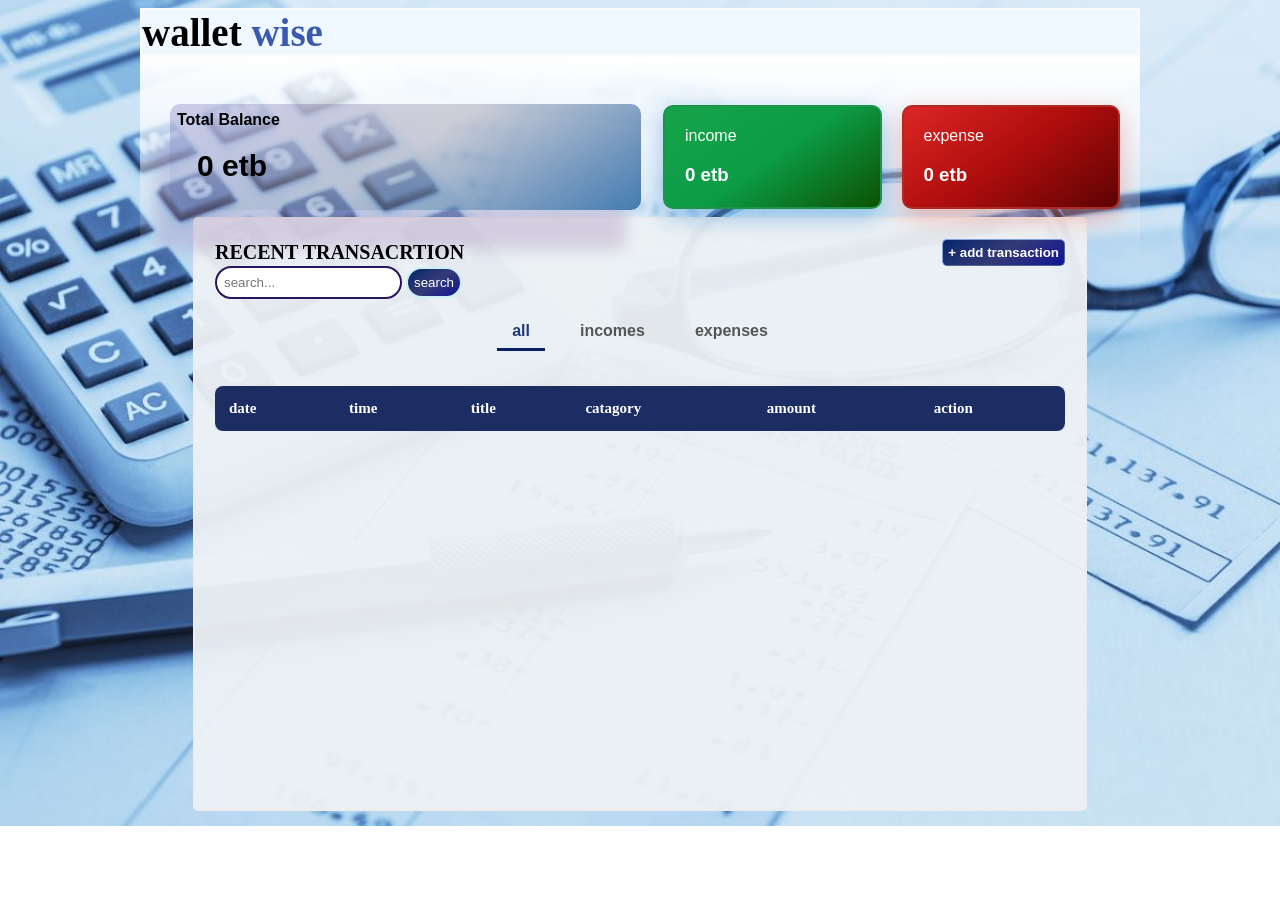
<file: index.html>
<!DOCTYPE html>
<html lang="en">
<head>
    <meta charset="UTF-8">
    <meta name="viewport" content="width=device-width, initial-scale=1.0">
    <link rel="stylesheet" href="style.css">
    <title>personal expense tracker</title>
</head>
<body>
<div class="bar">
    <div class="dashboard">
        <h1 class="title">wallet <span class="subtitle">wise</span></h1>

    </div>
    <div id="account">
        <div id="total-dashboard">
            <span for="total-title">Total Balance</span>
            <h2 id="total-balance"> 0</h2>
        </div>

        <div id="add-transaction">
            <div id="income-dashboard">
                <span for="income-title">income</span>
                <h3 id="income-balance"> 0</h3>


            </div>
            <div id="expense-dashboard">
                <span for="expense-title">expense</span>
                <h3 id="expense-balance"> 0 </h3>


            </div>
        </div>
    </div>

    <div id="transaction-dashboard">
        
            <div id="transaction-header">
                <span id="transaction-title">RECENT TRANSACRTION</span>
                <button type="button" id="add-btn" onclick="window.location.href='add.html'">  + add transaction</button>
            </div>
        
            <div id="search-tab">
                <input type="search" name="search" id="search" placeholder="search...">
                <button id="search-btn" onclick="searching()">search</button>
            </div>
             <div id="filter">
                <button id="all-filter" class="active" onclick="setActive('all-filter');filtertransactions('all')">all</button>
                <button id="income-filter" onclick="setActive('income-filter');filtertransactions('inc')">incomes</button>
                <button id="expense-filter" onclick="setActive('expense-filter');filtertransactions('exp')">expenses</button>
             </div>

        

        <div id="transaction-table">

            <table id="table">
                <tr id="table-header">
                    <th>date</th>
                    <th>time</th>
                    <th>title</th>
                    <th>catagory</th>
                    <th>amount</th>
                    <th>action</th>
                </tr>
                </tr>
            </table>
        </div>
    </div>






    <div id="dashboard2">
        <div id="header">
            <h1 id="edit-title">Edit your Transaction</h1><hr>
        </div>
        <div id="form-box">
        <form onsubmit="return false;">

            <div>

                <span id="title">Title</span>
                <input type="text" id="edit-title-input" required placeholder="enter your title">


            </div>
            
            <div>
                <span id="date">Date</span>
                <input type="date" id="edit-date-input">


            </div>
            
            <div>
                <span id="category">Catagory</span>
                <select name="catagory" id="edit-catagory-selection" required>
                    <option value="💰Salary">💰 Salary</option>
                    <option value="🏢Business">🏢 Business</option>
                    <option value="💻Freelance">💻 Freelance</option>
                    <option value="📈Investment">📈 Investment</option>
                    <option value="🎁Gift">🎁 Gift</option>
                    <option value="🏦Savings">🏦 Savings</option>
                
                    <!-- Expense -->
                    <option value="🍔Food">🍔 Food</option>
                    <option value="🚌Transport">🚌 Transport</option>
                    <option value="🏠Rent">🏠 Rent</option>
                    <option value="💡Utilities">💡 Utilities</option>
                    <option value="🛍️Shopping">🛍️ Shopping</option>
                    <option value="🎬Entertainment">🎬 Entertainment</option>
                    <option value="🏥Health">🏥 Health</option>
                    <option value="📚Education">📚 Education</option>
                    <option value="🎉Gifts">🎉 Gifts</option>
                    <option value="📦Others">📦 Others</option>

                </select>
            </div>

            <div id="type">
                <span id="type-title">Type</span>
                <select name="type" id="edit-in-or-out" required>
                    <option value="" selected disabled>choose type</option>
                    <option value="income">🔺income</option>
                    <option value="expense">🔻expense</option>
                </select>

            </div>
            <div>
                <span>Amount</span>
                <input type="number" id="edit-amount-input" placeholder="Enter amount">
            </div>

            <div id="buttons">

            
                <button type="button" id="save" onclick="saveEdit()">save</button>
                <button type="button" id="cancel" onclick="cancelEdit()">cancel</button>
                <button type="reset"  id="reset"> reset</button>
            </div>
        

        </form>
        </div>




    
    </div>



















</div>


<script src="script.js"></script>
</body>
</html>
</file>
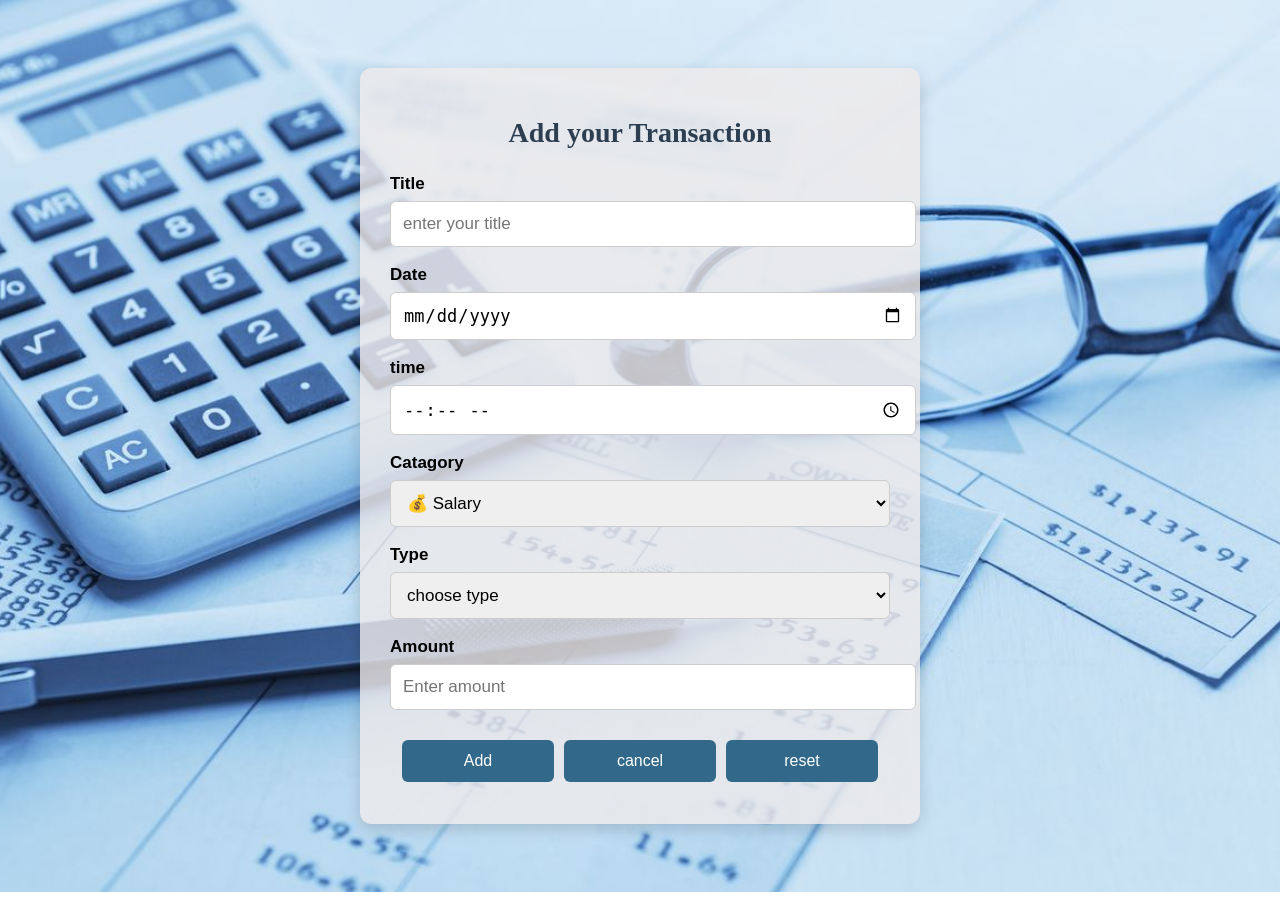
<file: add.html>
<!DOCTYPE html>
<html lang="en">
<head>
    <meta charset="UTF-8">
    <meta name="viewport" content="width=device-width, initial-scale=1.0">
    <link rel="stylesheet" href="add.css">
    <title>adding page</title>
</head>
<body>
    <div id="dashboard">
        <div id="header">
        <h1 id="title">Add your Transaction</h1>
        </div>
        <form onsubmit="add(event)">

            <div>

                <span id="title">Title</span>
                <input type="text" id="title-input" required placeholder="enter your title">


            </div>

            <div>
                <span id="date">Date</span>
                <input type="date" id="date-input">


            </div>
            <div>
                <span id="time">time</span>
                <input type="time" id="time-input" required>


            </div>

            <div>
                <span id="category">Catagory</span>
                <select name="catagory" id="catagory-selection" required>
                    <option value="💰Salary">💰 Salary</option>
                    <option value="🏢Business">🏢 Business</option>
                    <option value="💻Freelance">💻 Freelance</option>
                    <option value="📈Investment">📈 Investment</option>
                    <option value="🎁Gift">🎁 Gift</option>
                    <option value="🏦Savings">🏦 Savings</option>
                
                    <!-- Expense -->
                    <option value="🍔Food">🍔 Food</option>
                    <option value="🚌Transport">🚌 Transport</option>
                    <option value="🏠Rent">🏠 Rent</option>
                    <option value="💡Utilities">💡 Utilities</option>
                    <option value="🛍️Shopping">🛍️ Shopping</option>
                    <option value="🎬Entertainment">🎬 Entertainment</option>
                    <option value="🏥Health">🏥 Health</option>
                    <option value="📚Education">📚 Education</option>
                    <option value="🎉Gifts">🎉 Gifts</option>
                    <option value="📦Others">📦 Others</option>
                </select>
            </div>

            <div id="type">
                <span id="type-title">Type</span>
                <select name="type" id="in or out" required>
                    <option value="" selected disabled>choose type</option>
                    <option value="income"> 🔺income</option>
                    <option value="expense"> 🔻expense</option>
                </select>

            </div>
            
            <div>
                <span>Amount</span>
                <input type="number" id="amount-input" placeholder="Enter amount">
            </div>

            <div id="buttons">
                <button type="submit">Add</button>
                <button type="button" id="cancel" onclick="window.location.href='index.html'">cancel</button>
                <button type="reset"  id="reset"> reset</button>
            </div>


         </form>
    </div>
    <script src="add.js"></script>
</body>
</html>
</file>
<file: style.css>
body{
    background-image: url("finance_4.jpg") ;
    background-size: cover;
    background-repeat: no-repeat;
    background-position: center;
}
.bar{

    margin:  AUTO;
    width: 90%;
    max-width: 1000px;
    height: 780px;
    max-height: 900px;
  
}
.subtitle{ 
    color: #395aae;
  
}
.title{
    border: 2px solid rgb(254, 250, 250);
    background-color: aliceblue;
    margin:auto;
    text-align: left;
    font-size: 39px;
    font-weight: bolder;
  
}
#account{
   background: linear-gradient(
   to bottom,
  rgba(255, 255, 255, 1) 0%,
  rgba(255, 255, 255, 0) 100%
    );
    font-family: Arial, Helvetica, sans-serif;
    display: flex;
    flex-direction: row;
    justify-content: space-between;
    align-items: center;
    gap: 2px;
    margin-bottom: 20px;
    height: 200px;
}
#total-dashboard{
    border: 0;
    box-shadow: -15px 40px 15px rgba(122, 70, 146, 0.2) ;
    background:linear-gradient(145deg,
    rgba(96, 79, 179, 0.267),
    #3243,
    rgb(70, 124, 177));
    margin-left: 30px;
    padding: 7px;
    width: 60%;
    border-radius: 10px;
    font-weight: bolder;
}
#total-dashboard:hover{
    transform:translateY(-5px) scale(1.05);}
#income-dashboard:hover{
    transform:translateY(-5px) scale(1.05);}
#expense-dashboard:hover{
    transform:translateY(-5px) scale(1.05);}

#add-transaction{
    padding: 20px;
    display: flex;
    flex-direction: row;
    gap: 20px;
    align-items: center;
    border: 0 solid black;
    width: 60%;
    height: 70px;
    border-radius: 10px;
}


#income-dashboard{
    padding: 20px;
    display: flex;
    flex-direction: column;
    align-items: left;
    color: white;
    border: 2px solid #1e934a;
    box-shadow:
0 8px 25px rgba(0, 107, 200, 0.35);
    background: linear-gradient(145deg,
    #16a34a,
    #0c9c46,
    #0d5103);
    width: 60%;
    height: 60px;
    border-radius: 10px;
}

#expense-dashboard{ 
    padding: 20px;
    display: flex;
    color: white;
    flex-direction: column;
    align-items: left;
    box-shadow:
0 8px 25px rgba(255, 75, 43, .35);
   background: linear-gradient(145deg,

    #dc2626,
    #ae0d0d,
    #5d0303);
    border: 2px solid #ad2b25;
    width: 60%;
    height: 60px;
    border-radius: 10px;
}
#transaction-dashboard{

    margin: -60px auto; ;
    background-color: rgba(238, 242, 245, 0.95);
    opacity: 1;
    padding: 20px;
    display: flex;
    flex-direction: column;
    align-items: left;
    border: 2px solid #eeecec;
    width: 85%;
    height: 550px;
    max-height: 550px;
    border-radius: 5px;
}
#transaction-title{
    font-size: 20px;
    font-weight: bolder;
    color: #000000;
}

#transaction-header{
    display: flex;
    flex-direction: row;
    justify-content: space-between;
    align-items: center;
    width: 100%;
}
#add-btn{
    color: white;
    padding: 5px;
    border: 1px outset #85a2e4;
    border-radius: 5px;
    font-weight: bolder;
     background: linear-gradient(145deg,

    #06266b,
    #353a76,
    #111595);
}
#add-btn:hover{
    transform: translateY(-2px) scale(1.03);

}
#transaction-table{
    display: flex;
    flex-direction: column;
    gap: 10px;
}



/* table*/
#transaction-table {
    width: 100%;
    margin-top: 20px;
    overflow-x: auto;
}

#table {
    width: 100%;
    border-collapse: collapse;
    background: #fff;
    border-radius: 8px;
    overflow: hidden;
    box-shadow: 0 4px 10px rgba(0, 0, 0, 0.08);
}

#table th {
    background: #1c2d63;
    color: white;
    padding: 14px;
    font-size: 20px;
    text-align: left;
    font-size: 15px;
    font-weight: 600;
}

#table td {
    padding: 10px;
    border-bottom: 1px solid #e5e7eb;
    color: #333;
    font-size: 14px;
}

#table tr:nth-child(even) {
    background-color: #f8f9fc;
}

#table tr:hover {
    background-color: #eef4ff;
    transition: 0.2s;
}

#table td:last-child {
    display: flex;
    gap: 8px;
}

#table button {
    padding: 6px 12px;
    border: none;
    border-radius: 5px;
    cursor: pointer;
    font-size: 13px;
    color: white;
}

#table button:first-child {
    border: 1px solid rgb(201, 180, 180);
}

#table button:first-child:hover {
    background-color: #5375b0;
}

#table button:last-child {
    border: 1px solid rgb(201, 180, 180);
}


#table button:last-child:hover {
    background-color: rgba(182, 50, 50, 0.9);
}
#total-balance{
    margin: auto;
    padding: 20px;
    font-size: 30px;
}

/*edit form*/
#dashboard2{
    display: none;      
    transform: translate(2%, -125%);
    width: 400px;
    margin: auto;
    background: white;
    padding: 30px;
    border-radius: 12px;
    border: outset #8496d1;
    background-color: #e8ebf5;

    box-shadow: 0 10px 300px;

    flex-direction: column;

    z-index: 9999;
    padding: 20px;
}
#edit-title{
    margin-top: -8px;
    margin-bottom: -8px;
    padding: 8px 0 8px 0;
}
hr{
    margin-top: 10px;
    margin-bottom: 30px;
}
#form-box{
    display: flex;
    border: 0px solid red;
    padding: 10px;
    margin-top:-20px;
}
#edit-catagory-selection{
    padding:7px;
    border-radius: 10px;
    margin:5px;
}
#edit-in-or-out{
     padding:7px;
    border-radius: 10px;
    margin:5px;
}
#edit-date-input{
    padding:7px;
    margin:5px;
    border-radius: 10px;
}
#edit-title-input{
     padding:7px;
     margin:5px;
    border-radius: 10px;

}
#edit-amount-input{
    padding:7px;
    margin:5px;
    border-radius: 10px;

}
#buttons{
 display: flex;
    justify-content: center;
    align-items: center;
    flex-direction: row;
    gap: 10px;
    padding: 12px;
}

#save{
    width: 90px;
    height: 30px;
    border-radius: 20px;
    background-color: #cbd5f9;

}
#cancel{
    width: 90px;
    height: 30px;
    border-radius: 20px;
    background-color: #cbd5f9;
}
#reset{
    width: 90px;
    height: 30px;
    border-radius: 20px;
    background-color: #cbd5f9;

}
#save:hover {
    transform: scale(1.05);
    background: #58a4db;

}
#reset:hover {
    transform: scale(1.05);
    background: #58a4db;

}
#cancel:hover {
    transform: scale(1.05);
    background: #58a4db;

}
#search{
    border:2px solid rgb(40, 21, 93);
    border-radius:20px;
    padding:7px;
}
#search:hover{transform:scale(1.03);
    border:2px solid rgb(49, 64, 167);

}
#search-btn{
    border:2px solid rgb(203, 241, 247);
    border-radius:20px;
    padding:6px;
     background: linear-gradient(145deg,

    #06266b,
    #353a76,
    #111595);
    color: white;
}
#search-btn:hover{
    transform:scale(1.05);
    background-color: #1c2d63;
}

#filter{
    display:flex;
    justify-content:center;
    gap:20px;
    margin:15px 0;
}

#filter button{
    background:none;
    border:none;
    color:#555;
    font-size:16px;
    font-weight:bold;
    padding:8px 15px;
    cursor:pointer;
    transition:0.3s;
    border-bottom:3px solid transparent;
}

#filter button:hover{
    color:#11265c;
    border-bottom:3px solid #0b2055;
}

#filter button.active{
    color:#203977;
    border-bottom:3px solid #082166;
}



/* mobile*/
@media screen and (max-width:430px){

/* ---------- General ---------- */

*{
    box-sizing:border-box;
}

html,
body{
    width:100%;
    min-height:100vh;
    margin:0;
    padding:0;
}

body{
    background-image:url("finance_4.jpg");
    background-size:cover;
    background-position:center;
    background-repeat:no-repeat;
}

/* ---------- Main Container ---------- */

.bar{
    width:100%;
    min-height:100vh;
    margin:0;
    padding:10px;
}

/* ---------- Title ---------- */

.title{
    width:100%;
    font-size:32px;
    text-align:center;
    padding:10px;
}

/* ---------- Account ---------- */

#account{
    display:flex;
    flex-direction:column;
    align-items:center;
    justify-content:center;
    gap:15px;
    width:100%;
    height:auto;
    padding:15px 10px;
}

#total-dashboard{
    width:100%;
    margin: auto;
    background:linear-gradient(145deg,
    rgba(96, 79, 179, 0.267),
    #3243,
    rgb(70, 124, 177));
    padding:10px;
    text-align:center;
}
#total-balance{
    font-size:32px;
    padding:10px 0;
}

/* ---------- Income & Expense ---------- */

#add-transaction{
    width:100%;
    display:flex;
    flex-direction:row;
    justify-content:space-between;
    align-items:stretch;
    gap:10px;
    padding:0;
    height:auto;
}

#income-dashboard,
#expense-dashboard{
    width:50%;
    height:auto;
    padding:15px;
}

/* ---------- Transaction Dashboard ---------- */

#transaction-dashboard{
    width:100%;
    margin:20px 0;
    padding:15px;
    height:fit-content;
    min-height:400px;
    border-radius:10px;
}

#transaction-header{
    display:flex;
    flex-direction:column;
    align-items:stretch;
    gap:10px;
}

#transaction-title{
    text-align:center;
    font-size:18px;
    border-bottom: 2px solid rgb(160, 202, 236);
}

#add-btn{
    
    width:100%;
    font-size:13px;
    margin-left:auto ;
    margin-bottom: 10px ;
}

/* ---------- Table ---------- */

#transaction-table{
    width:100%;
    overflow-x:auto;
}

#table{
    width:100%;
    min-width:420px;
}

#table th{
    font-size:14.5px;
    font-weight: bolder;
    padding:8px;
}

#table td{
    font-size:14px;
    padding:8px;
}

#table button{
    font-size:11px;
    padding:5px 8px;
}

/* ---------- Edit Form ---------- */

#dashboard2{
    width:95%;
    max-width:340px;
    margin:20px auto;
    transform:none;
    padding:18px;
}

#edit-title{
    text-align:center;
    font-size:22px;
    margin:0;
}

hr{
    margin:15px 0;
}

#form-box{
    display:flex;
    flex-direction:column;
    padding:0;
    margin:0;
}
#dashboard2{
    display: none;      
    transform: translate(2%, -125%);
    width: 300px;
    margin: auto;
    background: white;
    padding: 30px;
    border-radius: 12px;
    border: outset #8496d1;
    background-color: #e8ebf5;

    box-shadow: 0 10px 300px;

    flex-direction: column;

    z-index: 9999;
    padding: 20px;
}

#edit-title-input,
#edit-date-input,
#edit-catagory-selection,
#edit-in-or-out,
#edit-amount-input{
    width:100%;
    margin:auto;
    padding:5px;
    font-size:15px;
}

#buttons{
    display:flex;
    flex-direction:column;
    gap:10px;
    padding:0;
    margin-top:10px;
}

#save,
#cancel,
#reset{
    width:100%;
    height:42px;
    font-size:15px;
}
#search-tab{
    margin-left: auto;
}
}
</file>
<file: add.css>
/* General styles */
body{display: flex;
    justify-content: center;
    align-items: center;
    background-image: url('finance_4.jpg');
    background-repeat: no-repeat;
    background-size: cover;
    background-position: center;
    max-height: 100vh;
}


/* Form box */
#dashboard{
    margin: 60px auto;

    background: rgba(239, 236, 236, 0.8);
    width: 500px;
    height: 90%;
    max-height: 700px;
    padding: 30px;
    border-radius: 12px;
    box-shadow: 0 5px 15px rgba(0,0,0,0.15);
}


h1 {
    text-align: center;
    color: #2c3e50;
    margin-bottom: 25px;
    font-size: 28px;
}


/* Form labels */
span {
    display: block;
    margin-bottom: 7px;
    font-weight: bold;
    color: #000000;
    font-size: 17px;
    font-family: Arial, Helvetica, sans-serif;
    font-weight: bolder;
}


/* Inputs */
input,
select,
textarea {

    width: 100%;
    padding: 12px;
    margin-bottom: 18px;

    border: 1px solid #ccc;
    border-radius: 6px;

    font-size: 17px;
}


input:focus,
select:focus,
textarea:focus {

    outline: none;
    border-color: #3498db;
}


/* Submit button */
#buttons{
    display: flex;
    justify-content: center;
    align-items: center;
    flex-direction: row;
    gap: 10px;
    padding: 12px;



    border-radius: 6px;

    font-size: 16px;
    cursor: pointer;
}

button{
    margin: auto;
    display: flex;
    justify-content: center;
    align-items: center;
    flex-direction: column;
    padding: 12px;
    width: 50%;

    background: #32688a;
    color: white;

    border: none;
    border-radius: 6px;

    font-size: 16px;
    cursor: pointer;
}

button:hover {
    transform: scale(1.02);

    background: #2980ba;

}


/* Back link */
a {

    display: block;
    text-align: center;

    margin-top: 15px;

    color: #3498db;
    text-decoration: none;

}


a:hover {

    text-decoration: underline;

}


/* Mobile */
@media(max-width:500px){
    body{display: flex;
    justify-content: center;
    align-items: center;
    background-image: url('finance_4.jpg');
    background-repeat: no-repeat;
    background-size: cover;
    background-position: center;
    max-height: 100vh;
}

    #dashboard {

        width: 70%;
        height: fit-content;
        padding: 20px;

    }
    input{
        width: 90%;
    }

}
</file>
